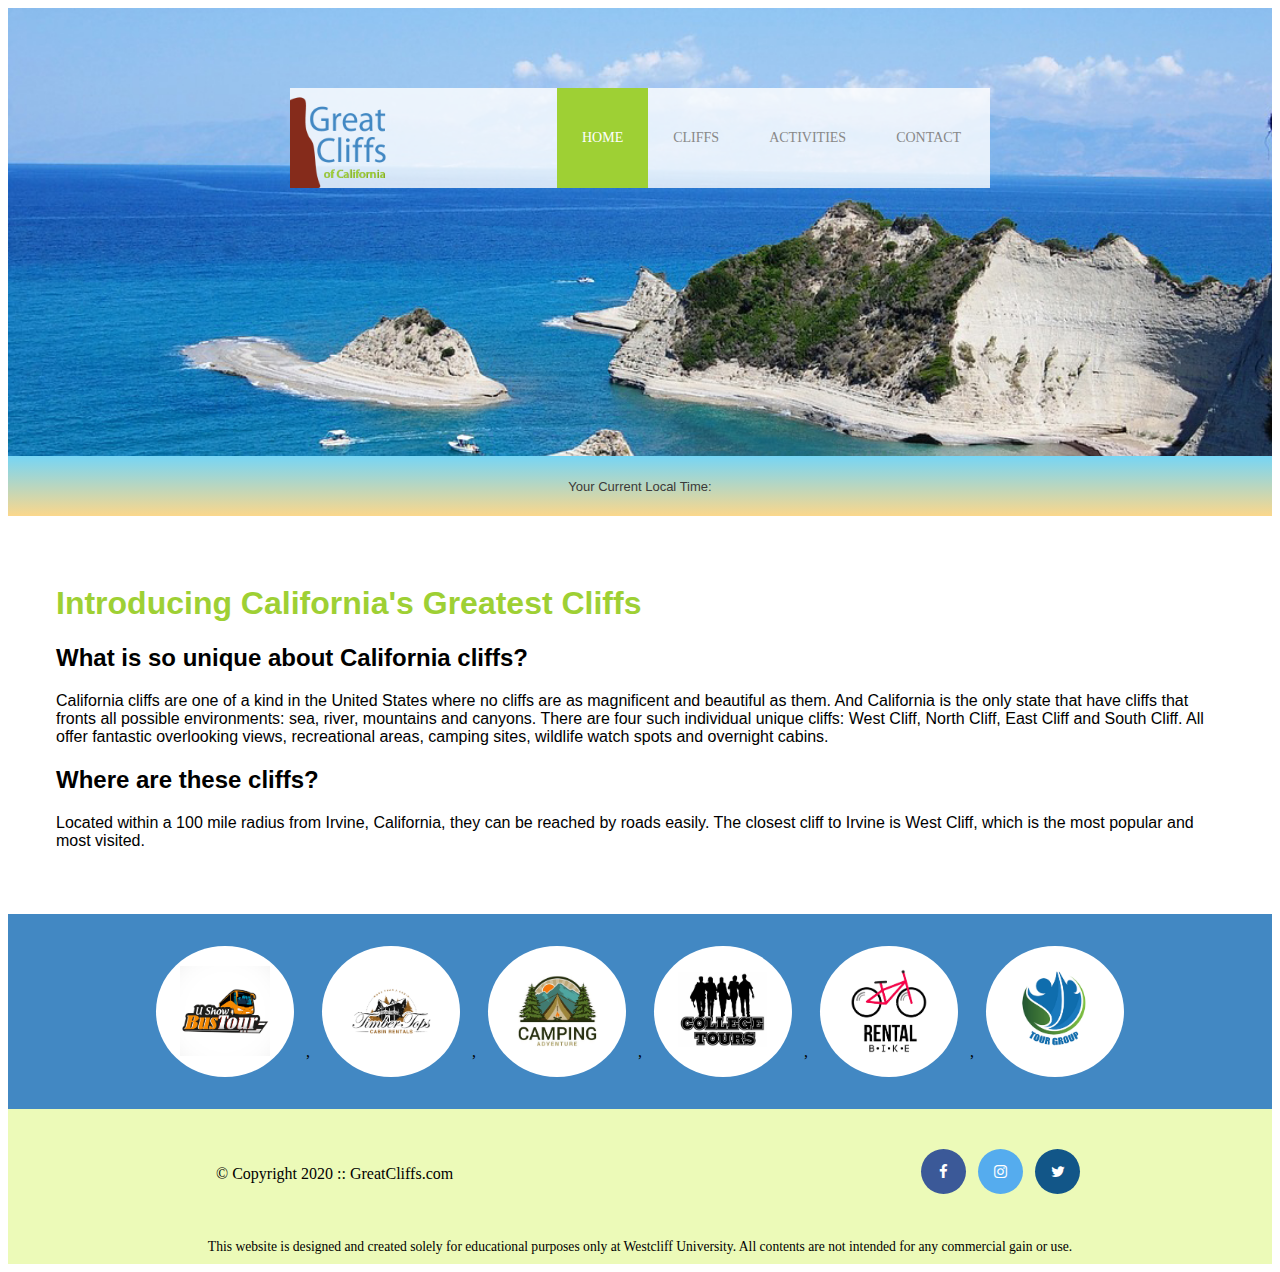
<file: index.html>
<html>
    <head>
        <title>My w1d1 Homework Page</title>
        <meta charset="utf-8">

        <!-- Font Awesome -->
        <link rel="stylesheet" href="https://cdnjs.cloudflare.com/ajax/libs/font-awesome/4.7.0/css/font-awesome.min.css">
        <link rel="stylesheet" href="style.css">
    </head>

    <!-- Container is to wrap everything -->
    <body id="home">
        <div id="container">
            <header>
                <div class="main-header">
                    <div class="logo">
                        <img src="images/logo.png" alt="Great Cliff's Logo" width="125">
                    </div>
                    <nav class="main-menu">
                        <ul>
                            <li class="active"><a href="index.html">Home</a></li>
                            <li><a href="cliffs.html">Cliffs</a></li>
                            <li><a href="activities.html">Activities</a></li>
                            <li><a href="contact.html">Contact</a></li>
                        </ul>
                    </nav>
                </div>
            </header>
            <section id="timeofday">
                <span>Your Current Local Time: </span>
                <span id="clock"></span>
            </section>
        <!-- Main Content -->
        <main>
            <h1>Introducing California's Greatest Cliffs</h2>
            <h2>What is so unique about California cliffs?</h3>
            <p>California cliffs are one of a kind in the United States where no cliffs are as magnificent and beautiful as them. And California is the only state that have cliffs that fronts all possible environments: sea, river, mountains and canyons. There are four such individual unique cliffs: West Cliff, North Cliff, East Cliff and South Cliff. All offer fantastic overlooking views, recreational areas, camping sites, wildlife watch spots and overnight cabins.</p>
            <h2>Where are these cliffs?</h3>
            <p>Located within a 100 mile radius from Irvine, California, they can be reached by roads easily. The closest cliff to Irvine is West Cliff, which is the most popular and most visited.</p>
        </main>
        <!-- section Content -->
        <section class="partnergroup">
            <ul id="partners">
                <!--<li class="partner">
                    <img src="images/partners/partner-bustour.png" alt="Partner Bus Tours">
                </li>
                <li class="partner">
                    <img src="images/partners/partner-cabinrental.png" alt="Partner Cabin Rental">
                </li>
                <li class="partner">
                    <img src="images/partners/partner-campingadv.png" alt="Partner Camping Adventure">
                </li>
                <li class="partner">
                    <img src="images/partners/partner-collegetours.png" alt="Partner College Tours">
                </li>
                <li class="partner">
                    <img src="images/partners/partner-rentalbike.png" alt="Partner Bike Rentals">
                </li>
                <li class="partner">
                    <img src="images/partners/partner-tourgroup.png" alt="Partner Tour Group">
                </li>-->
            </ul>
        </section>
        <!-- Footer -->
            <footer>
                <div id="nondisclaimer">
                    <div class="copy">
                        &copy; Copyright 2020 :: GreatCliffs.com
                    </div>
                    <div class="social">
                        <a href="#" class="fa fa-facebook"></a>
                        <a href="#" class="fa fa-instagram"></a>
                        <a href="#" class="fa fa-twitter"></a>
                    </div>
                </div>
                <div id="disclaimer">
                    <p>This website is designed and created solely for educational purposes only at Westcliff University. All contents are not intended for any commercial gain or use.</p>
                </div>
            </footer>
        </div>
        
        <!--Digital Clock-->
        <script src="js/digclock.js"></script>

        <!--Partners-->
        <script src="js/site_scripts.js"></script>

        <script>
            /*
            //create a time data function
            function currentTime() {
                //Declare variables
                var d = new Date();
                var hr = d.getHours();
                var min = d.getMinutes();
                var sec = d.getSeconds();
                var utchr = d.getUTCHours();
                var ampm;
                var timeZones;
                var timeDiff;
  
                if (hr >= utchr) {
                    timeDiff = hr - utchr;
                } else {
                    timeDiff = 24 - utchr + hr;
                }

                if (timeDiff == 16) {
                    timeZone = "PT";
                } else if (timeDiff == 17) {
                    timeZone = "MT";
                } else if (timeDiff == 18) {
                    timeZone = "CT";
                } else if (timeDiff == 19) {
                    timeZone = "ET";
                }
  
                if ( sec < 10 ) {
                    sec = "0" + sec;
                }
                if ( min < 10 ) {
                    min = "0" + min;
                }
                if ( hr == 12 ) {
                    ampm = "PM";
                } else if ( hr > 12 ) {
                    hr -= 12;
                    ampm = "PM";
                } else {
                    ampm = "AM";
                }
                
                var time = hr + ":" + min + ":" + sec + " " + ampm + " " + timeZone;
                document.getElementById("clock").innerText = time;
                
            }
            currentTime();
            setInterval(currentTime, 1000);

            //<li class="partner"><img src="images/partners/partner-cabinrental.png" alt="Partner Cabin Rental"></li>
            var photo = []; //Declare an empty array to store image element
            var fileName = []; // Declare an empty element to store image file names
            var imageList = []; //Declare an empty array to store html list that contain an image
            var image = []; //Declare an empty variable to store the assambled image list code
            var openList = "<li class='partner'>"; //Declare a variable to contain open list tag
            var closeList = "</li>"; //Declare a variable to contain close list tag

            //create a loop to create 6 images starting with index of 0
            for (var i = 0; i < 6; i++){
                fileName.push("partner" + (i + 1)); //create image file name and store in the array
                photo.push("<img src='images/partners/" + fileName[i] + ".png'>"); //Assemble file name into image element and store in a array
                image = openList + photo[i] + closeList; //Assemble image element from array with list elements and store in a variable
                imageList.push(image); //Store(Push) the assembled list code into an array
            }

            //Display all six images
            document.getElementById("partners").innerHTML = imageList;
            */
           
        </script>
    </body>
</html>
</file>
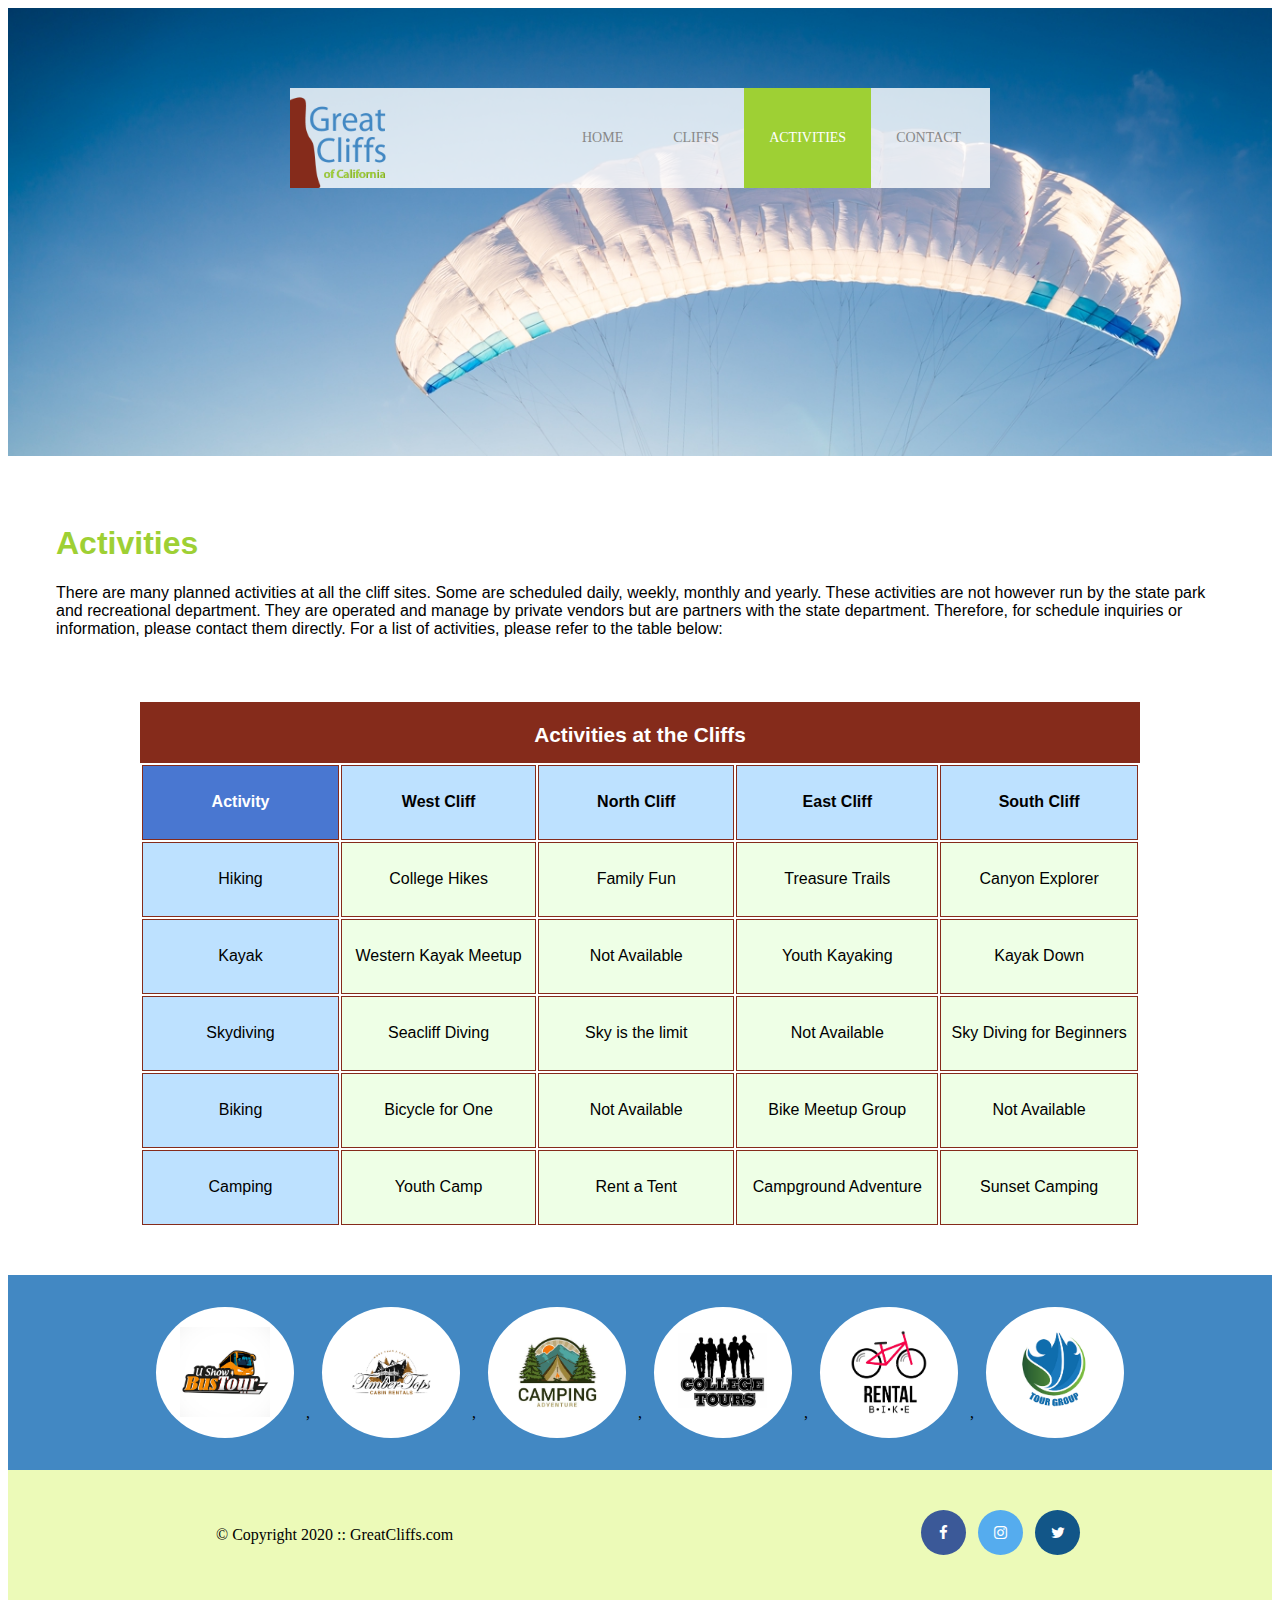
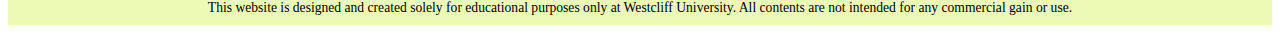
<file: activities.html>
<html>
    <head>
        <title>My w1d1 Homework Page</title>
        <meta charset="utf-8">

        <!-- Font Awesome -->
        <link rel="stylesheet" href="https://cdnjs.cloudflare.com/ajax/libs/font-awesome/4.7.0/css/font-awesome.min.css">
        <link rel="stylesheet" href="style.css">
    </head>

    <!-- Container is to wrap everything -->
    <body id="activities">
        <div id="container">
            <header>
                <div class="main-header">
                    <div class="logo">
                        <img src="images/logo.png" alt="Great Cliff's Logo" width="125">
                    </div>
                    <nav class="main-menu">
                        <ul>
                            <li><a href="index.html">Home</a></li>
                            <li><a href="cliffs.html">Cliffs</a></li>
                            <li class="active"><a href="activities.html">Activities</a></li>
                            <li><a href="contact.html">Contact</a></li>
                        </ul>
                    </nav>
                </div>
            </header>
        <!-- Main Content -->
        <main>
            <h1>Activities</h2>
            <p>There are many planned activities at all the cliff sites. Some are scheduled daily, weekly, monthly and yearly. These activities are not however run by the state park and recreational department. They are operated and manage by private vendors but are partners with the state department. Therefore, for schedule inquiries or information, please contact them directly. For a list of activities, please refer to the table below:</p>
            <table>
                <caption>Activities at the Cliffs</caption>
                <thead>
                    <tr>   
                    <th>Activity</th>
                    <th>West Cliff</th>
                    <th>North Cliff</th>
                    <th>East Cliff</th>
                    <th>South Cliff</th> 
                    </tr>
                </thead>
                <tbody>
                    <tr>   
                        <td>Hiking</td>
                        <td>College Hikes</td>
                        <td>Family Fun</td>
                        <td>Treasure Trails</td>
                        <td>Canyon Explorer</td>
                    </tr>
                    <tr>
                        <td>Kayak</td>
                        <td>Western Kayak Meetup</td>
                        <td>Not Available</td>
                        <td>Youth Kayaking</td>
                        <td>Kayak Down</td>
                    </tr>
                    <tr>   
                        <td>Skydiving</td>
                        <td>Seacliff Diving</td>
                        <td>Sky is the limit</td>
                        <td>Not Available</td>
                        <td>Sky Diving for Beginners</td> 
                    </tr>
                    <tr>   
                        <td>Biking</td>
                        <td>Bicycle for One</td>
                        <td>Not Available</td>
                        <td>Bike Meetup Group</td> 
                        <td>Not Available</td>
                    </tr>
                    <tr>
                        <td>Camping</td>
                        <td>Youth Camp</td>
                        <td>Rent a Tent</td>
                        <td>Campground Adventure</td>
                        <td>Sunset Camping</td>
                    </tr>
                </tbody>
            </table>
        </main>
        
        <section class="partnergroup">
            <ul id="partners"></ul>
        </section>

        <!-- Footer -->
        <footer>
            <div id="nondisclaimer">
                <div class="copy">
                    &copy; Copyright 2020 :: GreatCliffs.com
                </div>
                <div class="social">
                    <a href="#" class="fa fa-facebook"></a>
                    <a href="#" class="fa fa-instagram"></a>
                    <a href="#" class="fa fa-twitter"></a>
                </div>
            </div>
            <div id="disclaimer">
                <p>This website is designed and created solely for educational purposes only at Westcliff University. All contents are not intended for any commercial gain or use.</p>
            </div>
        </footer>
        </div>
        <!--Partners-->
        <script src="js/site_scripts.js"></script>
    </body>
</html>
</file>
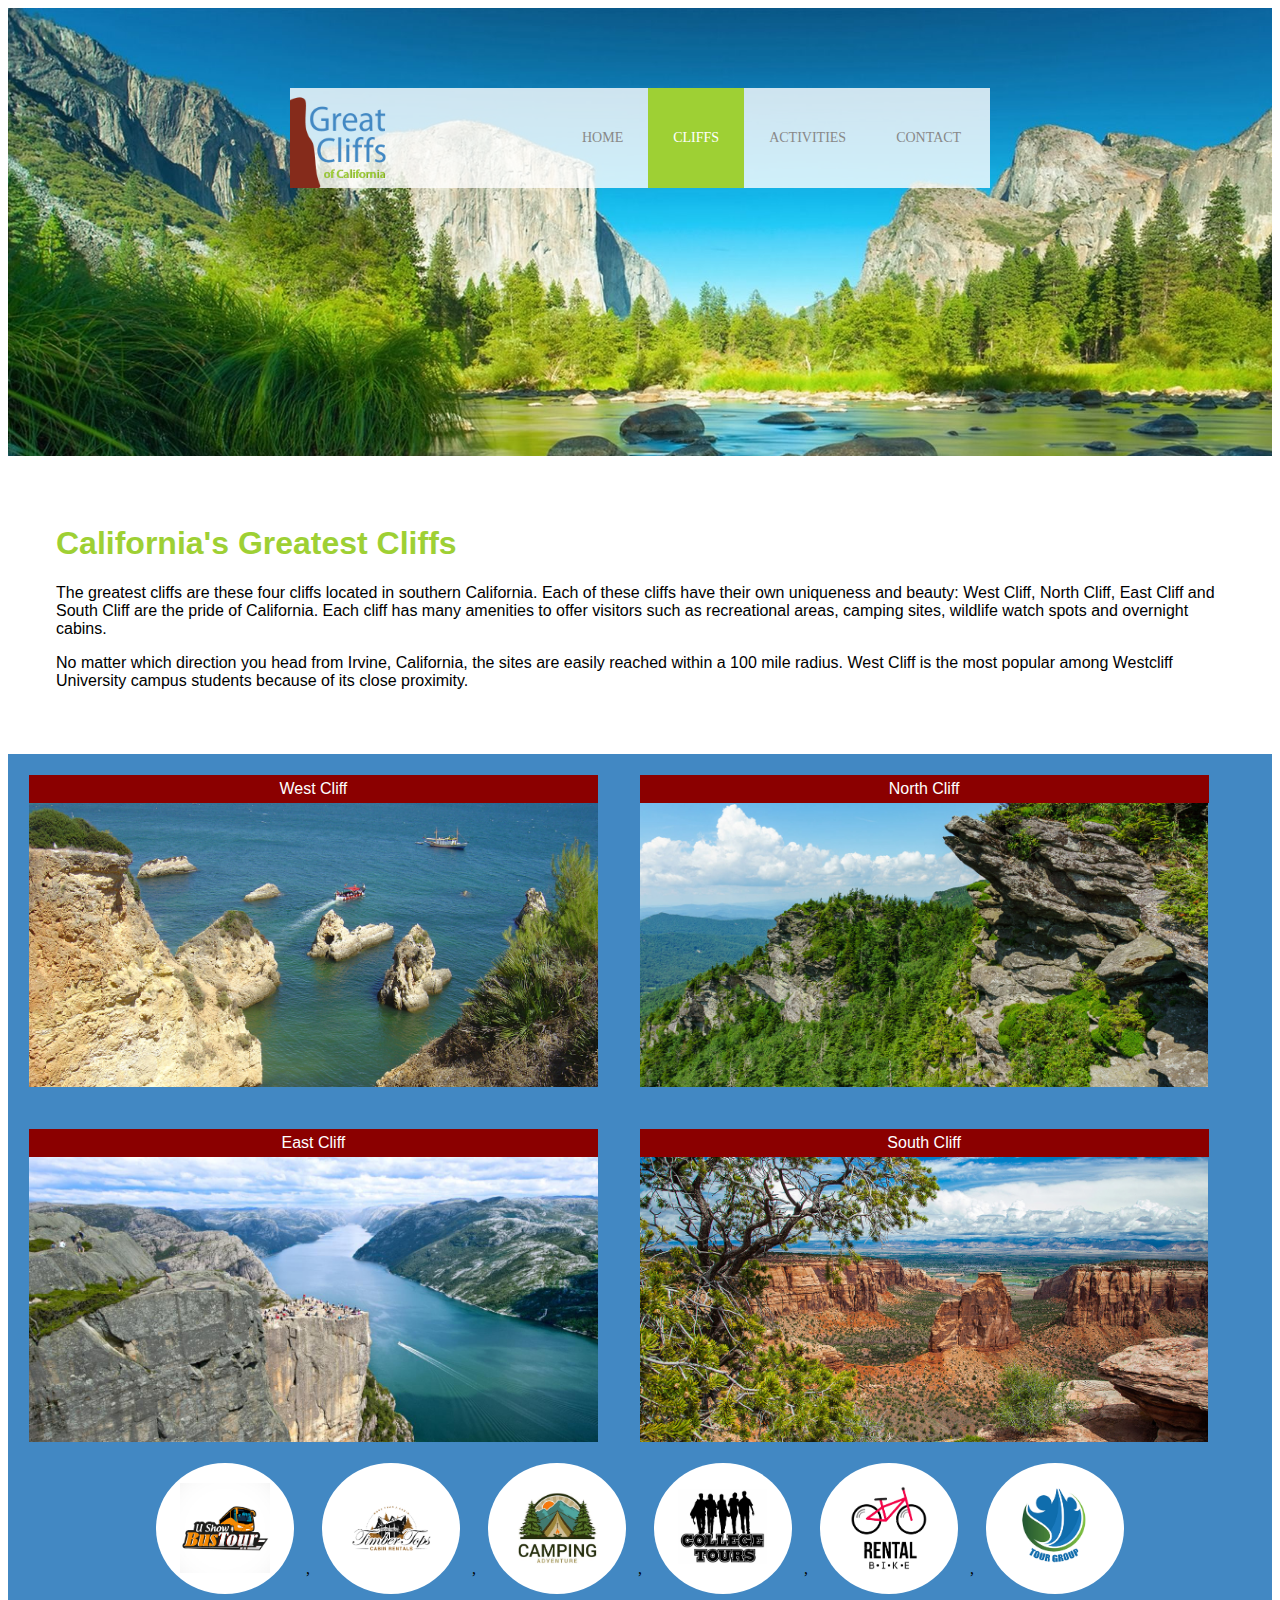
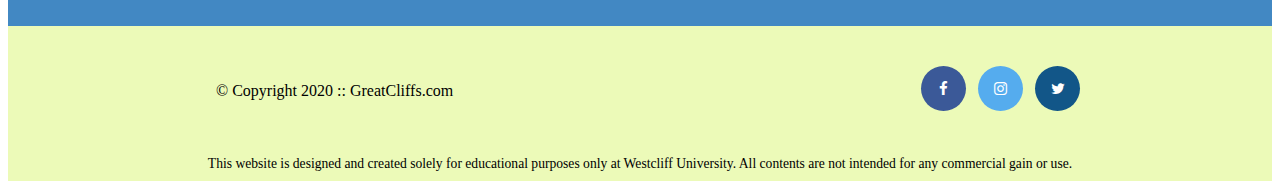
<file: cliffs.html>
<html>
    <head>
        <title>My w1d1 Homework Page</title>
        <meta charset="utf-8">

        <!-- Font Awesome -->
        <link rel="stylesheet" href="https://cdnjs.cloudflare.com/ajax/libs/font-awesome/4.7.0/css/font-awesome.min.css">
        <link rel="stylesheet" href="style.css">
    </head>

    <!-- Container is to wrap everything -->
    <body id="cliff">
        <div id="container">
            <header>
                <div class="main-header">
                    <div class="logo">
                        <img src="images/logo.png" alt="Great Cliff's Logo" width="125">
                    </div>
                    <nav class="main-menu">
                        <ul>
                            <li><a href="index.html">Home</a></li>
                            <li class="active"><a href="cliffs.html">Cliffs</a></li>
                            <li><a href="activities.html">Activities</a></li>
                            <li><a href="contact.html">Contact</a></li>
                        </ul>
                    </nav>
                </div>
            </header>
        <!-- Main Content -->
        <main>
            <h1>California's Greatest Cliffs</h2>
            <p>The greatest cliffs are these four cliffs located in southern California. Each of these cliffs have their own uniqueness and beauty: West Cliff, North Cliff, East Cliff and South Cliff are the pride of California. Each cliff has many amenities to offer visitors such as recreational areas, camping sites, wildlife watch spots and overnight cabins.</p>
            <p>No matter which direction you head from Irvine, California, the sites are easily reached within a 100 mile radius. West Cliff is the most popular among Westcliff University campus students because of its close proximity.</p>
        </main>
        <!-- section Content -->
        <section class="imagesgrid">
            <figure id="west">
                <figcaption id="text1">West Cliff</figcaption>
                <img src="images/cliffs/cliff-west-sea.jpg" alt="west river"/>
            </figure>
            <figure id="north">
                <figcaption id="text2">North Cliff</figcaption>
                <img src="images/cliffs/cliff-north-mountain.jpg" alt="north river"/>
            </figure>
            <figure id="east">
                <figcaption id="text3">East Cliff</figcaption>
                <img src="images/cliffs/cliff-east-river.jpg" alt="east river"/>
            </figure>
            <figure id="south">
                <figcaption id="text4">South Cliff</figcaption>
                <img src="images/cliffs/cliff-south-canyon.jpg" alt="south river"/>
            </figure>
        </section>
        <section class="partnergroup">
            <ul id="partners"></ul>
        </section>
        <!-- Footer -->
            <footer>
                <div id="nondisclaimer">
                    <div class="copy">
                        &copy; Copyright 2020 :: GreatCliffs.com
                    </div>
                    <div class="social">
                        <a href="#" class="fa fa-facebook"></a>
                        <a href="#" class="fa fa-instagram"></a>
                        <a href="#" class="fa fa-twitter"></a>
                    </div>
                </div>
                <div id="disclaimer">
                    <p>This website is designed and created solely for educational purposes only at Westcliff University. All contents are not intended for any commercial gain or use.</p>
                </div>
            </footer>
        </div>
        <!--Partners-->
        <script src="js/site_scripts.js"></script>
    </body>
</html>
</file>
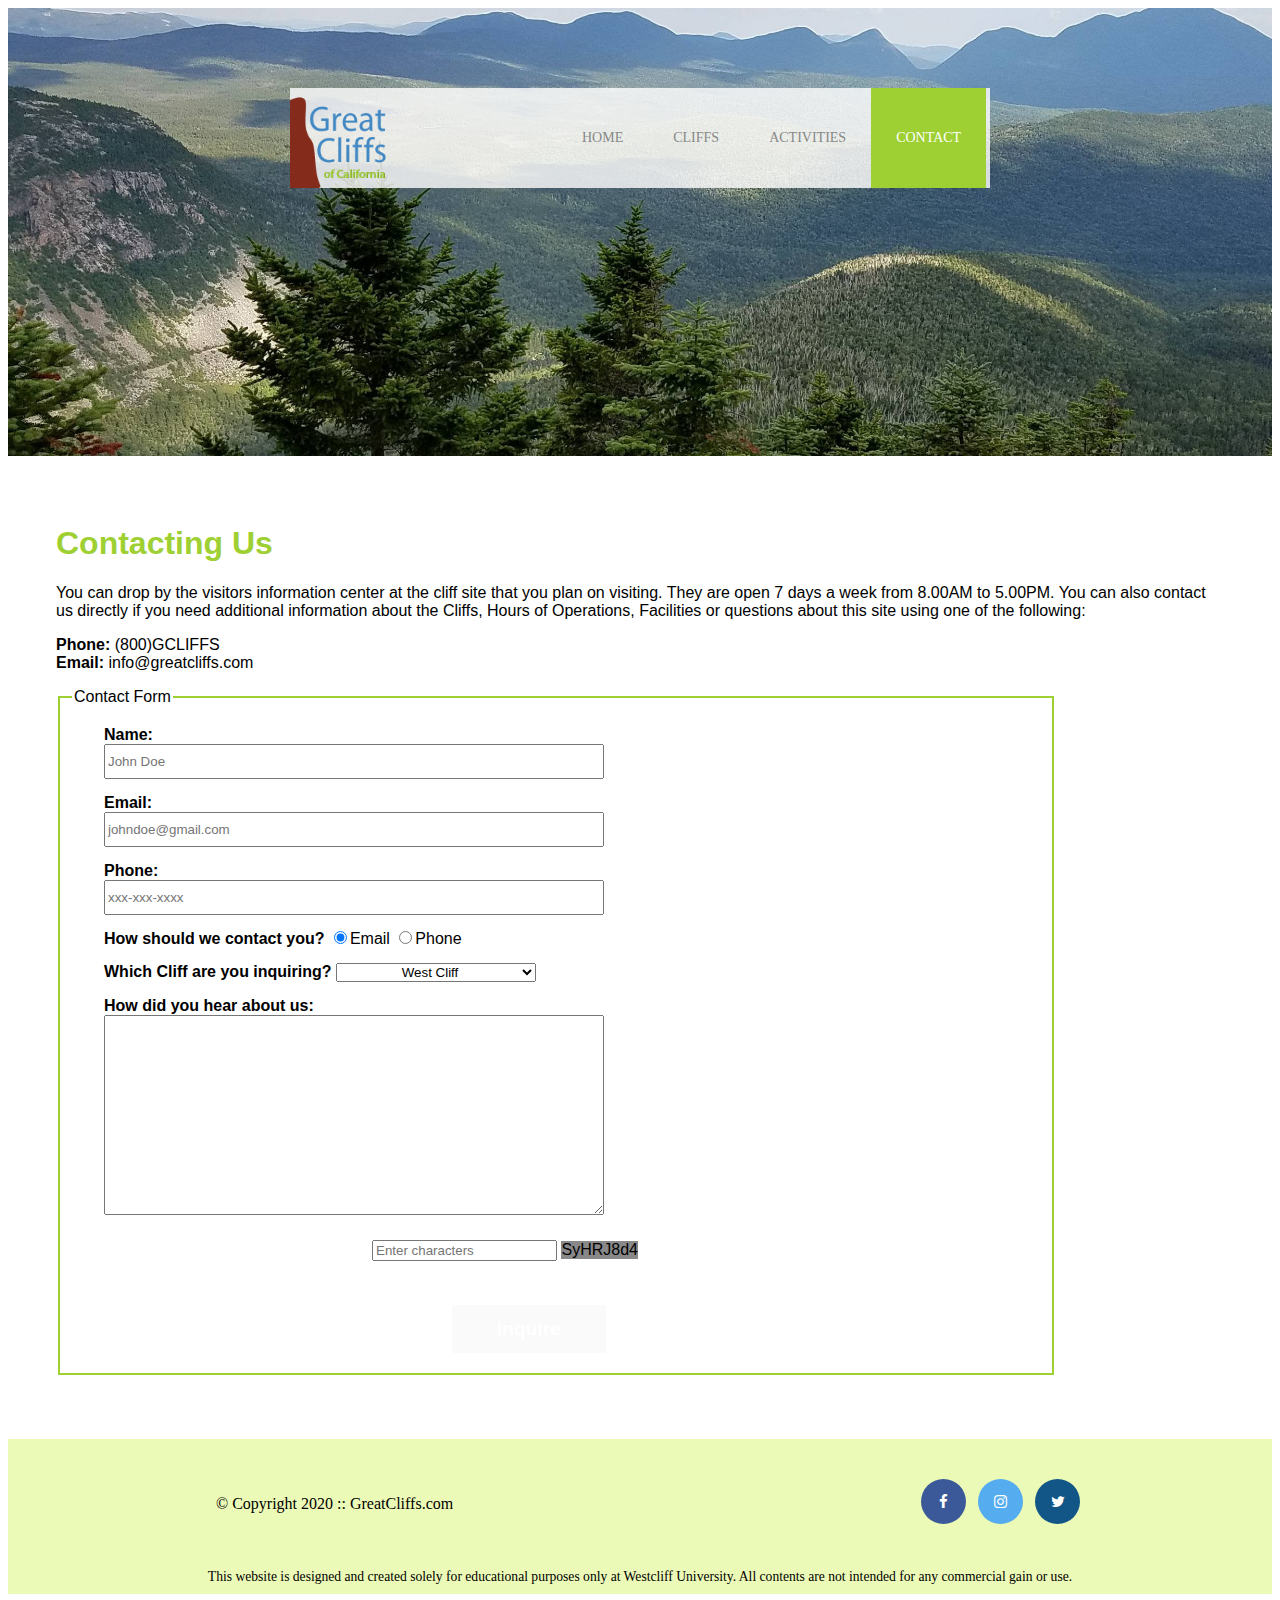
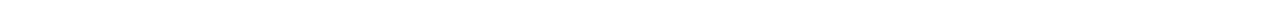
<file: contact.html>
<html>
    <head>
        <title>My w1d1 Homework Page</title>
        <meta charset="utf-8">

        <!-- Font Awesome -->
        <link rel="stylesheet" href="https://cdnjs.cloudflare.com/ajax/libs/font-awesome/4.7.0/css/font-awesome.min.css">
        <link rel="stylesheet" href="style.css">
    </head>

    <!-- Container is to wrap everything -->
    <body id="contact">
        <div id="container">
            <header>
                <div class="main-header">
                    <div class="logo">
                        <img src="images/logo.png" alt="Great Cliff's Logo" width="125">
                    </div>
                    <nav class="main-menu">
                        <ul>
                            <li><a href="index.html">Home</a></li>
                            <li><a href="cliffs.html">Cliffs</a></li>
                            <li><a href="activities.html">Activities</a></li>
                            <li class="active"><a href="contact.html">Contact</a></li>
                        </ul>
                    </nav>
                </div>
            </header>
        <!-- Main Content -->
        <main>
            <h1>Contacting Us</h1>
            <p>You can drop by the visitors information center at the cliff site that you plan on visiting. They are open 7 days a week from 8.00AM to 5.00PM. You can also contact us directly if you need additional information about the Cliffs, Hours of Operations, Facilities or questions about this site using one of the following:</p>
    
            <div class="contactinfo">
                <div class="phone">
                    <span>Phone:</span>
                    <span>(800)GCLIFFS</span>
                </div>
                <div class="email">
                    <span>Email:</span>
                    <span>info@greatcliffs.com</span>
                </div>

                <form action="/contact" method="post">
                <fieldset>
                    <legend>Contact Form</legend>
                    <div class="textbox">
                        <label>Name:</label> 
                        <input type="text" name="name" placeholder="John Doe">
                        <label>Email:</label>
                        <input type="email" name="email" placeholder="johndoe@gmail.com">
                        <label>Phone:</label>
                        <input type="text" name="phone" placeholder="xxx-xxx-xxxx">
                    </div>

                    <div class="radios">
                        <label>How should we contact you?</label>
                        <input type="radio" name="contact" value="email" checked>Email
                        <input type="radio" name="contact" value="phone">Phone
                    </div>

                    <div class="selectmenu">
                        <label>Which Cliff are you inquiring?</label>
                        <select>
                            <option>West Cliff</option>
                            <option>North Cliff</option>
                            <option>East Cliff</option>
                            <option>South Cliff</option>
                        </select>
                    </div>
                    <div class="commentbox">
                        <label>How did you hear about us:</label>
                        <textarea></textarea>
                    </div>

                    <!--Random Codes-->
                    <div class="randomcode">
                        <input type="text" name="randomcode" placeholder="Enter characters">
                        <p id="codes"></p>
                    </div>

                    <div class="button">
                        <input type="submit" id="submit" value="Inquire">
                    </div>
                </fieldset>
            </form>
        </main>

        <!-- Footer -->
        <footer>
            <div id="nondisclaimer">
                <div class="copy">
                    &copy; Copyright 2020 :: GreatCliffs.com
                </div>
                <div class="social">
                    <a href="#" class="fa fa-facebook"></a>
                    <a href="#" class="fa fa-instagram"></a>
                    <a href="#" class="fa fa-twitter"></a>
                </div>
            </div>
            <div id="disclaimer">
                <p>This website is designed and created solely for educational purposes only at Westcliff University. All contents are not intended for any commercial gain or use.</p>
            </div>
        </footer>
        </div>

        <script src="js/randomcodes.js"></script>
    </body>
</html>
</file>
<file: style.css>
/* Header */
header {
    width: 100%;
    min-height: 400px;
    padding-top: 3em;
}
#home header {
    background: no-repeat lightgray url(images/cliff_ocean.jpg);
    background-size: 1500px;
}
#activities header {
    background: no-repeat lightgray url(images/runfly.jpeg);
    background-size: 1500px;
}
#contact header {
    background: no-repeat lightgray url(images/cliff_rock.jpeg);
    background-size: 1500px;
}
#cliff header {
    background: no-repeat lightgray url(images/forest_cliff.jpg);
    background-size: 1500px;
}
.main-header {
    background-color: rgb(255, 255, 255, 0.8);
    width: 700px;
    margin: 2em auto 0 auto;
    min-height: 100px;
    height: 100px;
}
.main-header .logo img {
    width: 100px;
    height: 100px;
    margin: 0 2em 0 0;
    float: left;
}

/* Navigation */
.main-menu {
    margin-left: 227px;
    font-weight: 400;
}
.main-menu ul li {
    list-style-type: none;
    display: inline-block;
    float: left;
    padding-left: 25px;
    padding-right: 25px;
    border-left: 1px solid rgba(202, 204, 202. 0.6);
    line-height: 100px;
    text-transform: uppercase;
    font-size: 14px;
}
.main-menu ul li a {
    text-decoration: none;
    color: #888;
}
.main-menu ul li a:hover {
    color: #9ed034;
}
.main-menu ul li.active {
    background: #9ed034;
    color: #fff;
}
.main-menu ul li.active a {
    color: #fff;
}

/* Main */
main {
    font-family: Arial, Helvetica, sans-serif;
    padding: 3em 3em 3em 3em;
}
h1 {
    color: #9ed034;
}
h2 {
    font-weight: bold;
}

/* Partners */
.partnergroup {
    width: 100%;
    background-color: #4288c3;
}
.partnergroup #partners {
    width: 1200px;
    padding: 2em 0 2em 0;
    margin: 0 auto;
    text-align: center;
}
.partnergroup #partners .partner {
    display: inline-block;
    margin: 0 0.75em;
    padding: 1.3em 1.5em;
    background-color: #fff;
    border-radius: 50%;
}
.partnergroup #partners .partner img {
    width: 90px;
    height: 90px;
}

/* Image Grid */
.imagesgrid {
    clear:both;
}
figure {
    float: left;
    width:45%;
    margin: 1.66%;
 }

 .imagesgrid img {
    max-width:100%;
}

figcaption {
    background-color:darkred;
    display: block;
    color: white;
    font-weight: 10px;
    text-align:center;
    padding: 5px;
    font-family: Arial, Helvetica, sans-serif;
}

/* Footer */
footer {
    width: 100%;
    height: 155px;
    padding-bottom: lem;
    background-color: #ecfab8;
}
footer #nondisclaimer .copy {
    padding: 3.5em 3.5em 3.5em 13em;
    float: left;
    font: 0.9em;
}
footer #nondisclaimer .social {
    padding: 2.5em;
    margin-right: 9.25em;
    float: right;
}
footer #disclaimer {
    clear: both;
}
footer #disclaimer p {
    font-size: 0.85em;
    text-align: center;
}
footer #nondisclaimer .social .fa {
    padding: 15px;
    font-size: 15px;
    width: 15px;
    text-align: center;
    text-decoration: none;
    margin: 0 4px;
    border-radius: 50%;
}
footer #nondisclaimer .social .fa:hover {
    opacity: 0.7;
}
footer #nondisclaimer .social .fa-facebook{
    background: #3b5998;
    color: white;
}
footer #nondisclaimer .social .fa-instagram{
    background: #55acee;
    color: white;
}
footer #nondisclaimer .social .fa-twitter{
    background: #125688;
    color: white;
}

/* Activities */
table {
    width: 1000px;
    margin: 4em auto 0 auto;
}
caption {
    background: #852b1b;
    height: 40px;
    color: #fff;
    font-size: 1.3em;
    font-weight: bold;
    padding-top: 1em;
}
thead {
    background: #bde1ff;
}
tbody {
    background: #eeffe6;
    text-align: center;
}
th,td {
    width: 225px;
    height: 75px;
    vertical-align: middle;
    border: solid 1px #852b1b;
}
th:first-child {
    width: 125px;
    height: 50px;
    background: #4977d1;
    color: #fff;
}
td:first-child {
    font-size: bold;
    background: #bde1ff;
}

/* Contact */
form {
    width: 1000px;
}
fieldset {
    border: 2px solid #9ed034;
    margin-top: 1em;
}
.contactinfo .phone span:first-child {
    font-weight: bold;
}
.contactinfo .email span:first-child {
    font-weight: bold;
}
.textbox {
    margin-left: 2em;
}
.radios {
    margin-left: 2em;
}
.radios label {
    display: inline-block;
}
.radios input {
    display: inline-block;
}
.selectmenu {
    margin-left: 2em;
}
.selectmenu label {
    display: inline-block;
}
.selectmenu select {
    display: inline-block;
    width: 200px;
    text-align: center;
}
.commentbox {
    margin-left: 2em;
}
textarea{
    width: 500px;
    height: 200px;
}
form .button input{
    margin: 20px 0 10px 380px;
    width: 8em;
    height: 2.5em;
    /*background-color: #4977D1;*/
    text-align: center;
    color: #ffffff;
    font-size: 1.2em;
    font-weight: bold;
    border: none;
}
.randomcode {
    margin: 10px 0 10px 300px;
}
.randomcode input[type="text"],
.randomcode p {
    display: inline-block;
}
.randomcode p {
    background-color: #888;
}
label{
    font-weight: bold;
    display: block;
    margin: 15px 0 0 0;
}
.textbox input{
    width: 500px;
    height: 35px;
}
#timeofday {
    height: 60;
    display: flex;
    justify-content: center; /* Center horizontally */
    align-items: center;
    background: linear-gradient(0deg, rgba(251,215,139,1) 0%, rgba(118,213,245,1) 100%);
    font-family: Arial, Helvetica, sans-serif;
    font-size: small;
    color: #3a3a3a;
}
#timeofday #clock {
    color: #125688;
}
</file>
